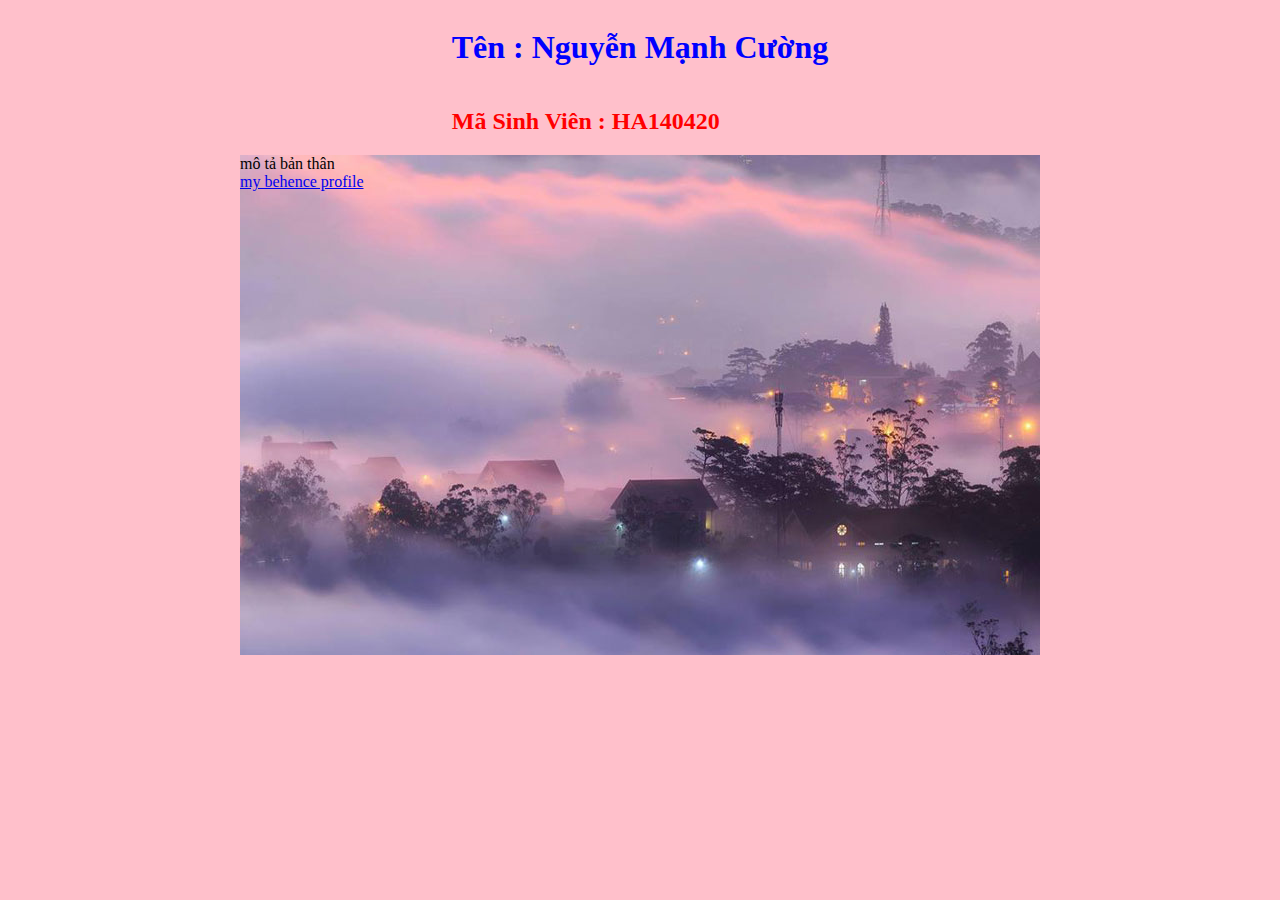
<file: ke.html>
<!DOCTYPE html>
<html>
<head>
	<title></title>
</head>
<body style="background-color: pink">
	<div style="display: flex;justify-content: center;">
		<div style="display: flex;flex-direction: column;">
			<div><h1 style="color : blue">Tên : Nguyễn Mạnh Cường</h1></div>
			<div><h2 style="color : red">Mã Sinh Viên : HA140420</h2></div>
		</div>
		
	</div>
	<div style="display: flex;justify-content: center;">
		<div style="height:500px;background-image: url('dep1.jpg');width: 800px">
			<div>mô tả bản thân</div>
			<a href="https://www.behance.net/nguyenk13hl?fbclid=IwAR2r-VxeAqPxHo8JLi1NN2bUZm2BJFsfenlJnF3piL0gwOxVXzl95QGG68E">my behence profile</a>
		</div>
	</div>
	
	
</body>
</html>
</file>
